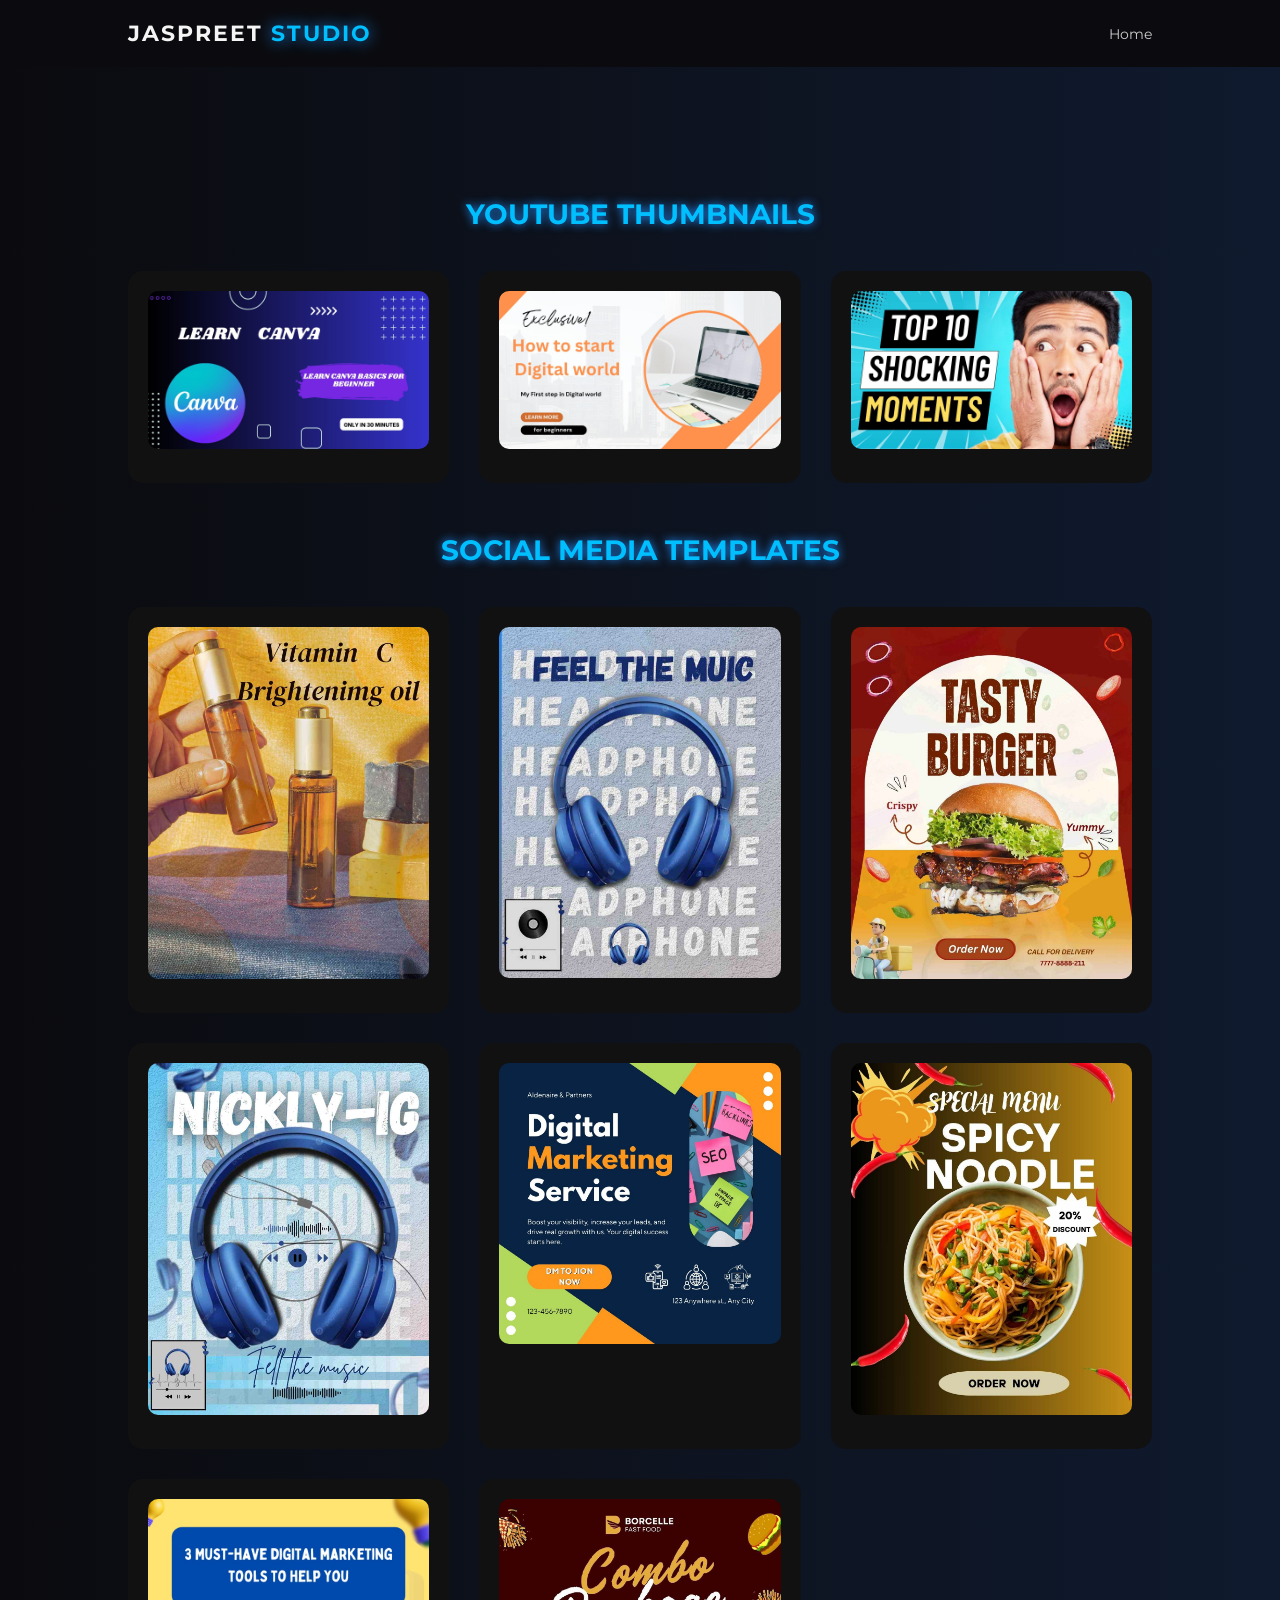
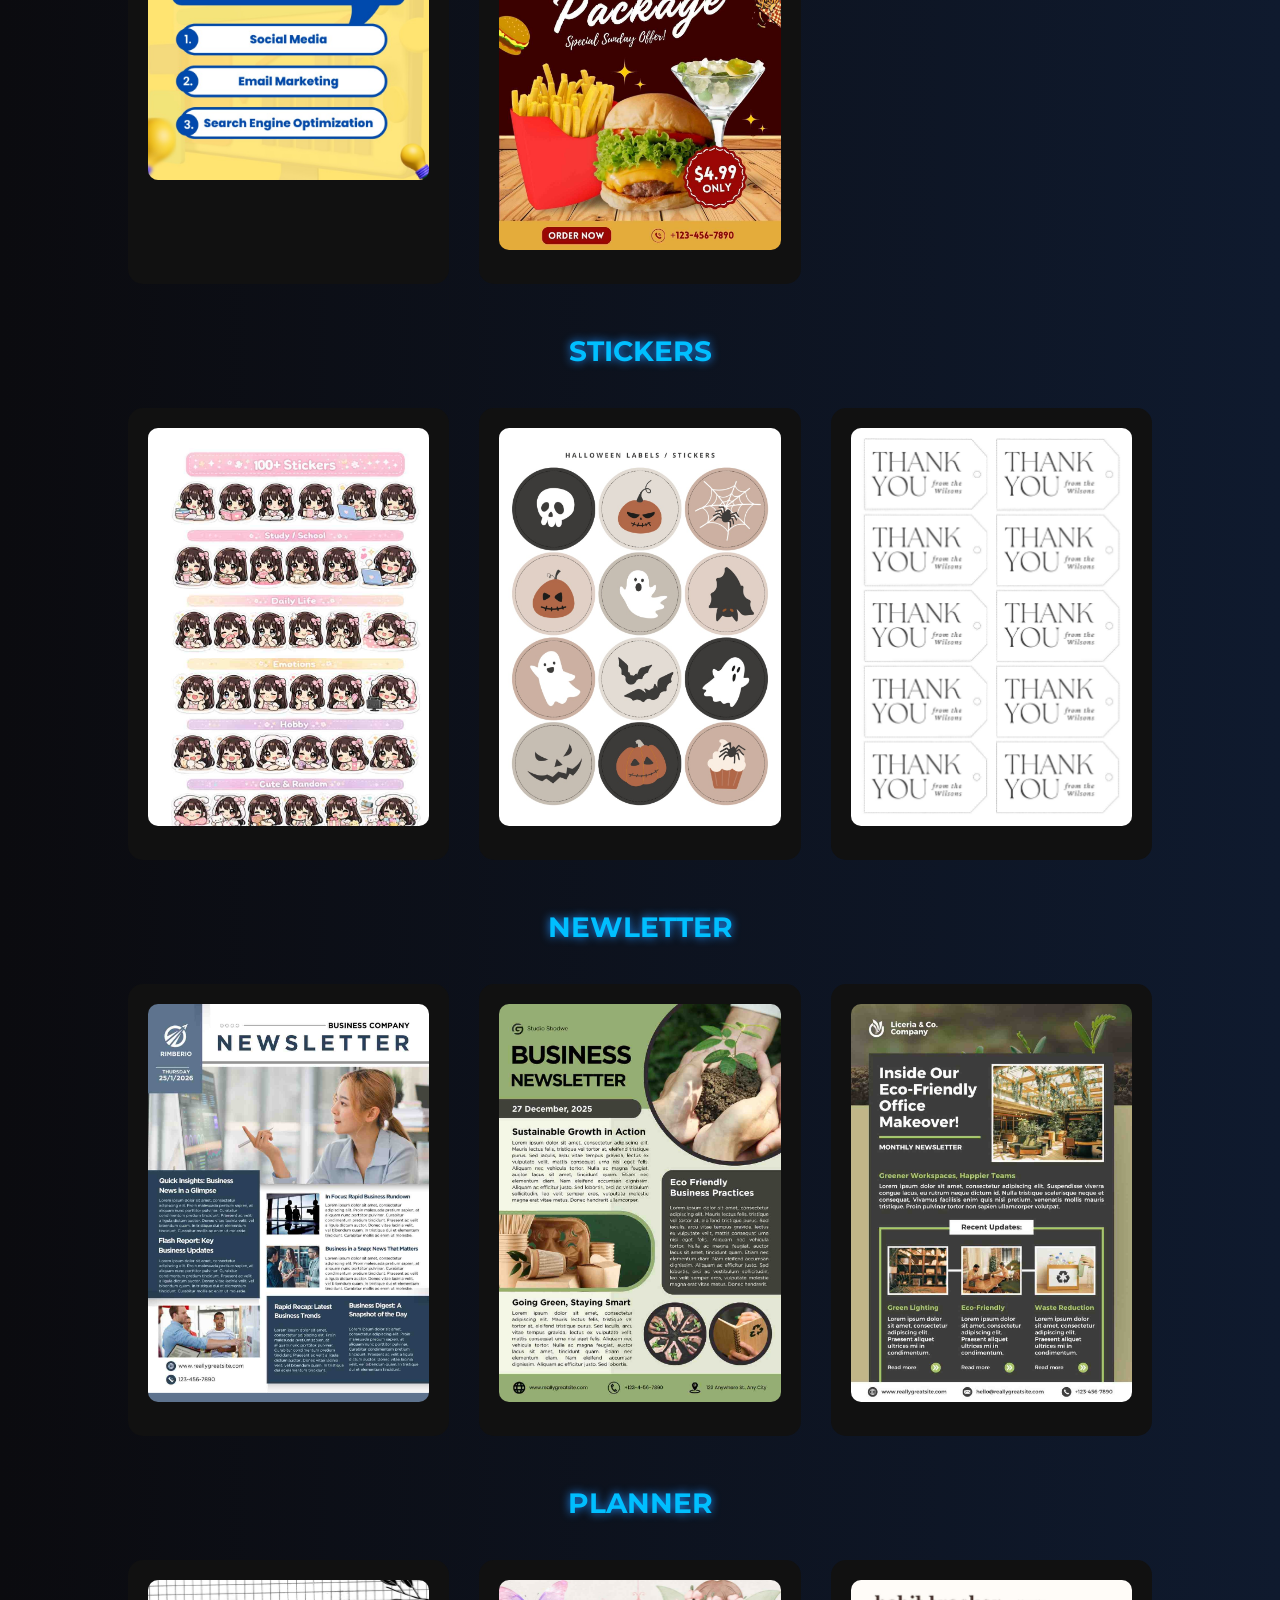
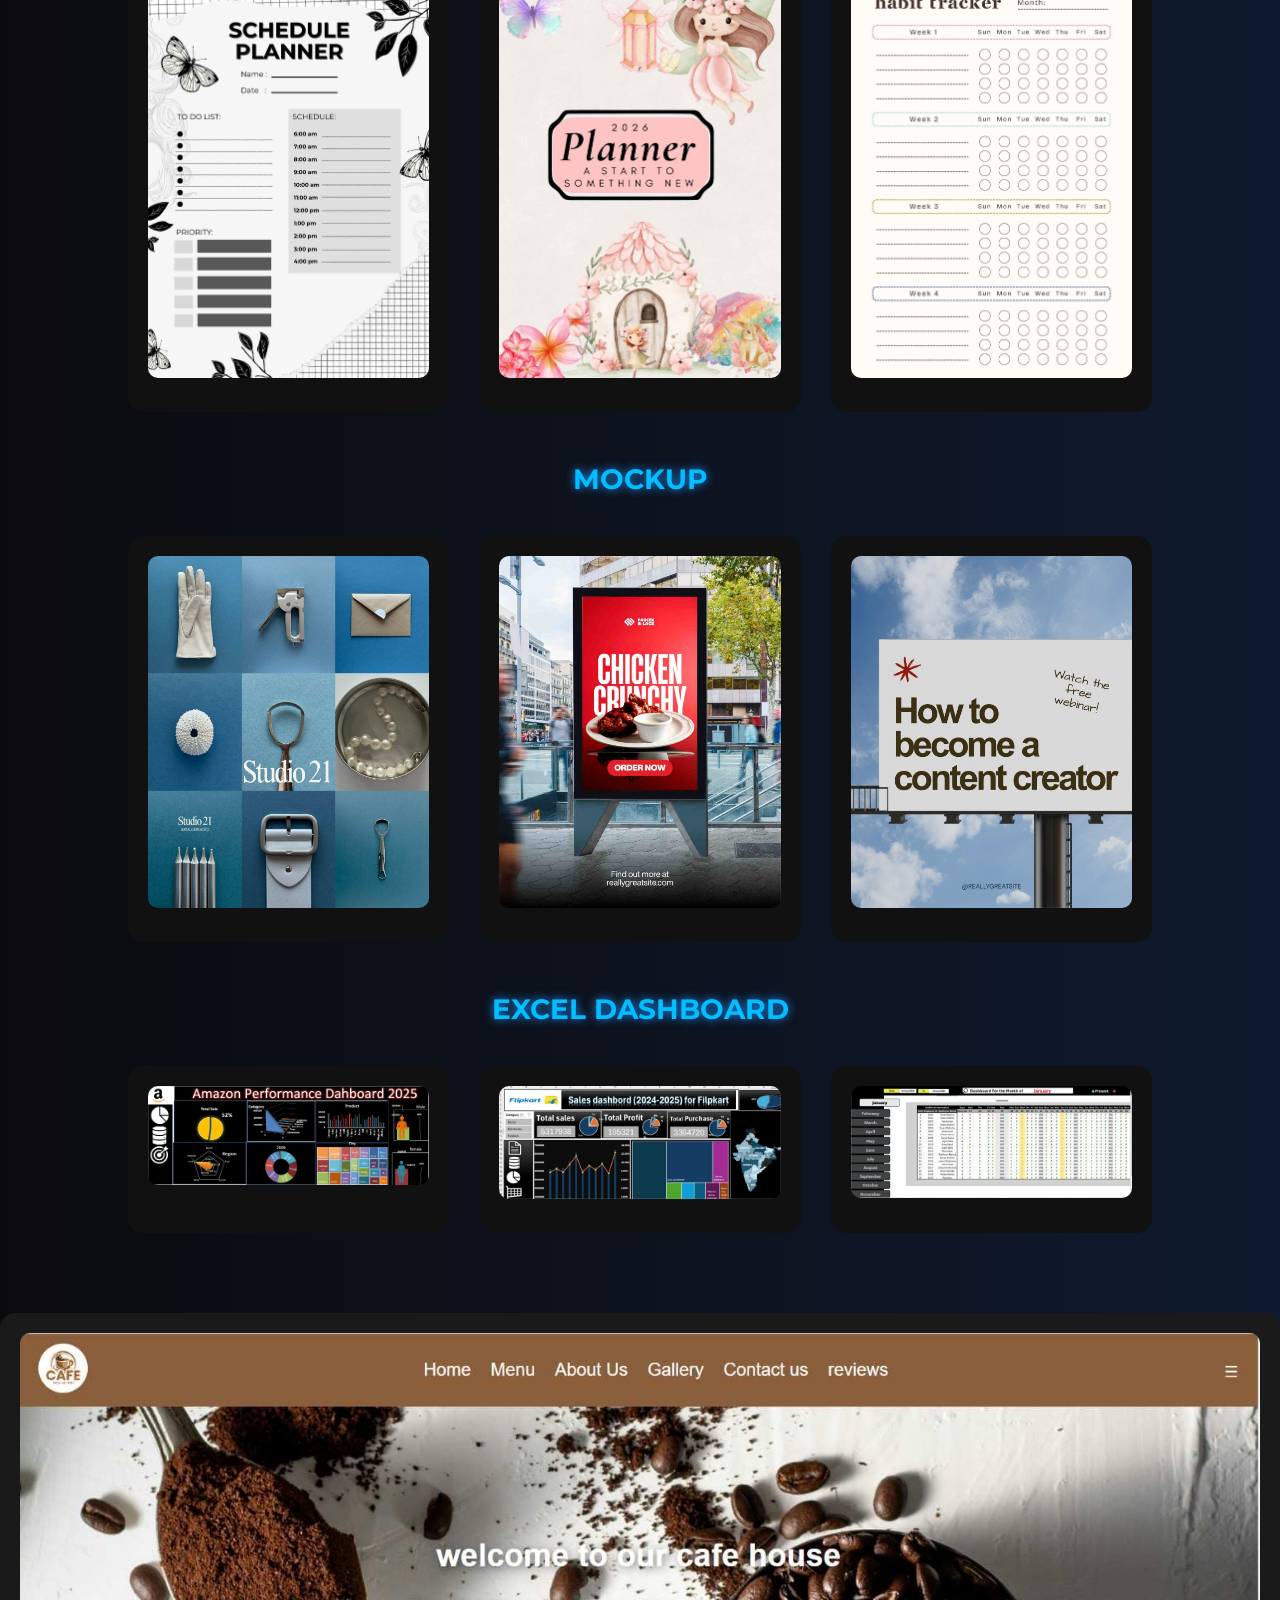
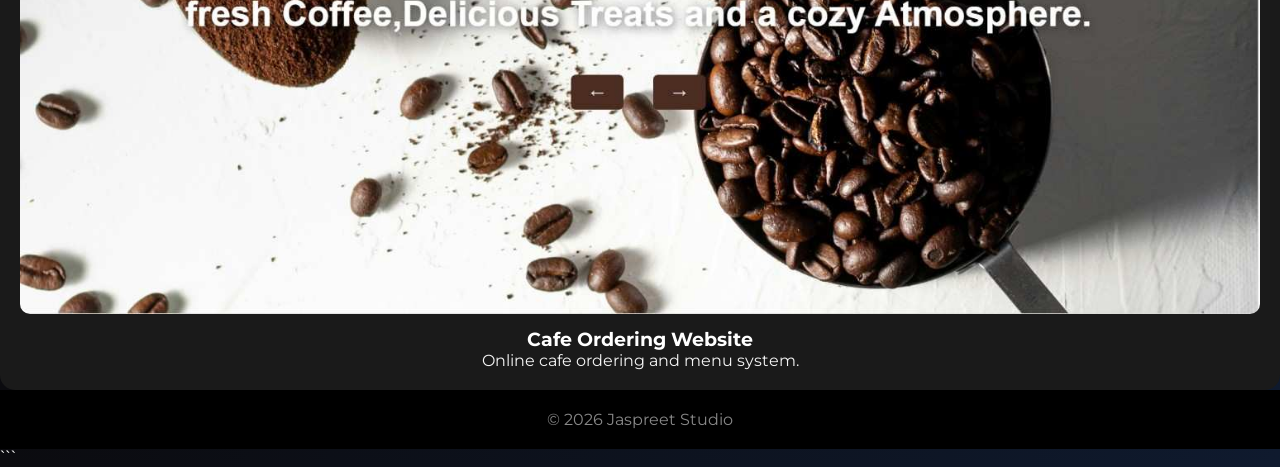
<file: portfolio.html>
<!DOCTYPE html>
<html lang="en">
<head>

<meta charset="UTF-8">
<meta name="viewport" content="width=device-width, initial-scale=1.0">

<title>My Work | Jaspreet Studio</title>

<link href="https://fonts.googleapis.com/css2?family=Montserrat:wght@300;700&display=swap" rel="stylesheet">
<link rel="stylesheet" href="style.css">

</head>

<body>

<header class="header">

<div class="logo">
JASPREET <span>STUDIO</span>
</div>

<nav>
<a href="index.html">Home</a>
</nav>

</header>



<section class="portfolio">

<h2 class="section-title">YOUTUBE THUMBNAILS</h2>

<div class="portfolio-grid">

<div class="portfolio-box">
<img src="canv.jpeg">
</div>

<div class="portfolio-box">
<img src="laptop.jpeg">
</div>

<div class="portfolio-box">
<img src="yo.jpeg">
</div>

</div>



<h2 class="section-title">SOCIAL MEDIA TEMPLATES</h2>

<div class="portfolio-grid">

<div class="portfolio-box">
<img src="vitami.jpeg">
</div>

<div class="portfolio-box">
<img src="headphon.jpeg">
</div>

<div class="portfolio-box">
<img src="burger.jpg">
</div>
<div class="portfolio-box">
<img src="wireles.jpeg">
</div>
<div class="portfolio-box">
<img src="se.jpeg">
</div>
<div class="portfolio-box">
<img src="noodle2.jpg">

</div>
<div class="portfolio-box">
<img src="8.jpg">
</div>
<div class="portfolio-box">
<img src="snak.jpg">
</div>
</div>



<h2 class="section-title">STICKERS</h2>

<div class="portfolio-grid">

<div class="portfolio-box">
<img src="sticke.jpeg">
</div>

<div class="portfolio-box">
<img src="a.jpg">
</div>

<div class="portfolio-box">
<img src="Pi7_image_tool (1).jpeg">
</div>

</div>

<h2 class="section-title">NEWLETTER</h2>

<div class="portfolio-grid">

<div class="portfolio-box">
<img src="ne.jpeg">
</div>
<div class="portfolio-box">
<img src="pan.jpeg">
</div>
<div class="portfolio-box">
<img src="compan.jpeg">
</div>
</div>

<h2 class="section-title">PLANNER</h2>

<div class="portfolio-grid">

<div class="portfolio-box">
<img src="Plane.jpeg">
</div>
<div class="portfolio-box">
<img src="2026AnnualPlanne.jpeg">
</div>
<div class="portfolio-box">
<img src="BeigeMinimalistHabitTrackerA4Documen.jpeg">
</div>
</div>



<h2 class="section-title">MOCKUP</h2>

<div class="portfolio-grid">

<div class="portfolio-box">
<img src="mouck.jpeg">
</div>
<div class="portfolio-box">
<img src="mouckup.jpeg">
</div>
<div class="portfolio-box">
<img src="moucku.jpeg">
</div>

</div>



<h2 class="section-title">EXCEL DASHBOARD</h2>

<div class="portfolio-grid">

<div class="portfolio-box">
<img src="amazon.png">

</div>
<div class="portfolio-box">
<img src="flipcar.jpeg">
</div>
<div class="portfolio-grid">

<div class="portfolio-box">
<img src="attadenc.jpeg">
</div>
</div>

</section>

<div class="project-card">

<a href="https://jaspreetsomal.github.io/minor-project/cafe2/" target="_blank">

<img src="caf.jpeg">

<h3>Cafe Ordering Website</h3>

</a>

<p>
Online cafe ordering and menu system.
</p>

</div>

</div>

</section>
<footer>

<p>© 2026 Jaspreet Studio</p>

</footer>

</body>
</html>
```
</file>
<file: style.css>
/* RESET */

*{
margin:0;
padding:0;
box-sizing:border-box;
font-family: 'Montserrat', sans-serif;
}

body{
background: linear-gradient(to right, #0B0B0F, #0F1A2E);
color:#F5F5F5;
}


/* HEADER */

.header{
display:flex;
justify-content:space-between;
align-items:center;
padding:20px 10%;
background:#0B0B0F;
position:sticky;
top:0;
z-index:1000;
}

.logo{
font-size:22px;
font-weight:700;
letter-spacing:2px;
}

.logo span{
color:#00BFFF;
text-shadow:0 0 15px #1E90FF;
}

nav a{
margin-left:20px;
text-decoration:none;
color:#ccc;
font-size:14px;
}

nav a:hover{
color:#00BFFF;
}

.sticker{
padding:8px 18px;
border-radius:30px;
border:1px solid #00BFFF;
color:#00BFFF;
font-size:12px;
text-shadow:0 0 10px #00BFFF;
}



/* HERO */

.hero{
display:flex;
justify-content:space-between;
align-items:center;
height:90vh;
padding:0 10%;
}

.hero-text h1{
font-size:55px;
letter-spacing:4px;
}

.hero-text h2{
font-size:22px;
color:#00BFFF;
margin-top:10px;
text-shadow:0 0 10px #1E90FF;
}

.hero-text p{
margin-top:20px;
color:#ccc;
max-width:450px;
line-height:1.6;
}

.hero-image img{
width:450px;
border-radius:15px;
box-shadow:0 0 30px #1E90FF;
}



/* BUTTON */

.btn{
display:inline-block;
margin-top:30px;
padding:12px 30px;
background:#00BFFF;
color:#000;
text-decoration:none;
border-radius:30px;
font-weight:bold;
transition:0.3s;
}

.btn:hover{
box-shadow:0 0 20px #00BFFF;
}



/* ABOUT */

.about{
padding:80px 10%;
text-align:center;
}

.about-container{
max-width:700px;
margin:auto;
line-height:1.8;
color:#ccc;
}
*ABOUT SECTION STYLING */

.about-section {
    background: linear-gradient(to right, #0B0B0F, #0F1A2E);
    padding: 80px 20px;
    display: flex;
    justify-content: center;
    align-items: center;
}

.about-container {
    max-width: 800px;
    background: white;
    padding: 50px;
    border-radius: 15px;
    box-shadow: 0 15px 40px rgba(0,0,0,0.2);
    text-align: center;
}

.about-title {
    font-size: 36px;
    margin-bottom: 25px;
    color: #1e3c72;
    letter-spacing: 2px;
}

.about-text {
 
    font-weight: bold;   font-size: 16px;
    color: #0e0000;
    line-height: 1.8;
    
    margin-bottom: 20px;
}

.highlight {
    color: #2a5298;
    font-weight: bold;
}

.about-btn {
    display: inline-block;
    margin-top: 20px;
    padding: 12px 30px;
    background: #1e3c72;
    color: white;
    text-decoration: none;
    border-radius: 30px;
    transition: 0.3s ease;
}

.about-btn:hover {
    background: #2a5298;
    transform: scale(1.05);
}
/* ABOUT SECTION NEW STYLE */

body {
    margin: 0;
    font-family: 'Poppins', sans-serif;
    background-color: #f8f9fc;
}

.about-section {
    padding: 100px 20px;
    display: flex;
    justify-content: center;
    align-items: center;
}

.about-card {
    background: #ffffff;
    max-width: 750px;
    padding: 60px;
    border-radius: 20px;
    box-shadow: 0 20px 60px rgba(0, 0, 0, 0.08);
    text-align: center;
    transition: 0.4s ease;
}

.about-card:hover {
    transform: translateY(-10px);
}

.about-card h2 {
    font-size: 34px;
    margin-bottom: 25px;
    color: #222;
}

.about-card p {
    
    font-size: 17px;
    color: #070000;
    line-height: 1.8;
    margin-bottom: 20px;
}

.about-card span {
    color: #6c63ff;
    font-weight: 600;
}

.btn {
    display: inline-block;
    margin-top: 20px;
    padding: 12px 35px;
    background: #6c63ff;
    color: white;
    border-radius: 30px;
    text-decoration: none;
    transition: 0.3s ease;
}

.btn:hover {
    background: #5548d9;
}


/* SECTION TITLE */

.section-title{
font-size:28px;
margin-bottom:40px;
color:#00BFFF;
text-align:center;
text-shadow:0 0 10px #1E90FF;
}



/* MY WORK */

.portfolio{
padding:80px 10%;
text-align:center;
}

.portfolio-grid{
display:grid;
grid-template-columns:repeat(auto-fit,minmax(250px,1fr));
gap:30px;
}

.portfolio-box{
background:#111;
padding:20px;
border-radius:15px;
transition:0.3s;
}

.portfolio-box img{
width:100%;
border-radius:10px;
margin-bottom:10px;
}

.portfolio-box:hover{
transform:translateY(-8px);
box-shadow:0 0 20px #00BFFF;
}



/* PROJECTS */

.projects{
padding:80px 10%;
background:#111;
}

.projects-grid{
display:grid;
grid-template-columns:repeat(auto-fit,minmax(250px,1fr));
gap:30px;
}

.project-card{
background:#1a1a1a;
padding:20px;
border-radius:15px;
text-align:center;
transition:0.3s;
}

.project-card img{
width:100%;
border-radius:10px;
margin-bottom:10px;
}

.project-card:hover{
transform:translateY(-8px);
box-shadow:0 0 20px #00BFFF;
}

.project-card a{
text-decoration:none;
color:white;
}



/* CONTACT */

.contact{
padding:80px 10%;
text-align:center;
}

.contact p{
margin-top:10px;
color:#ccc;
}



/* FOOTER */

footer{
text-align:center;
padding:20px;
background:#000;
color:#888;
}



/* PORTFOLIO PAGE */

.portfolio h2{
margin-top:50px;
}



/* RESPONSIVE */

@media(max-width:900px){

.hero{
flex-direction:column;
text-align:center;
height:auto;
padding:50px 10%;
}

.hero-image img{
width:100%;
margin-top:30px;
}

.header{
flex-direction:column;
gap:10px;
}

nav{
margin-top:10px;
}

}
</file>
